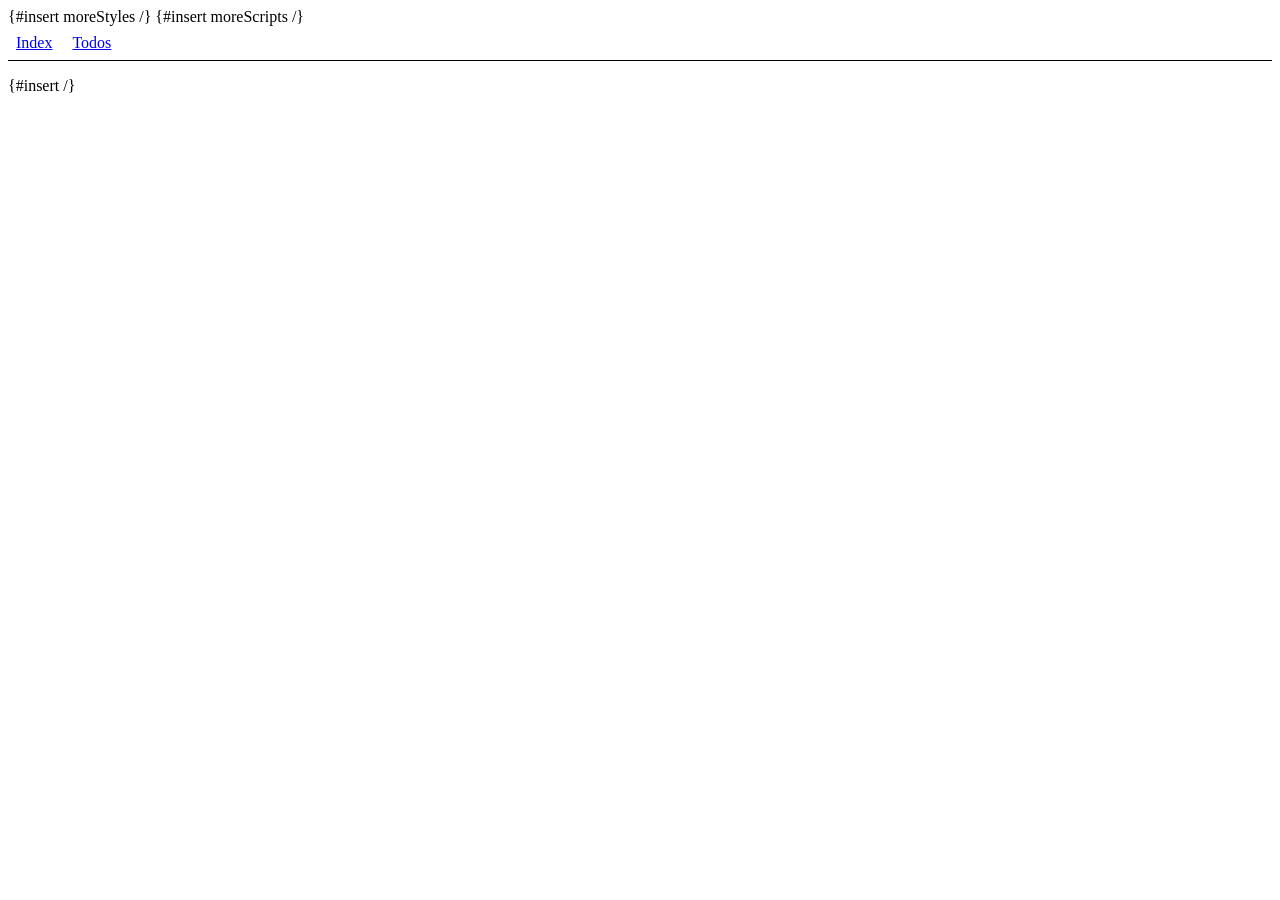
<file: src/main/resources/templates/main.html>
<!DOCTYPE html>
<html>
  <head>
    <!-- You can pass parameters from your templates to your main template and insert them -->
    <title>{#insert title/}</title>
    <style type="text/css">
    .head {
      border-bottom: 1px solid black;
      margin-bottom: 1em;
    }
    .head div {
      display: inline-block;
      margin: 0.5em;
    }
    </style>
    {#insert moreStyles /}
    {#insert moreScripts /}
  </head>
  <body>
    <div class="head">
      <!-- You can make links to actions using the uri: namespace -->
      <div><a href="{uri:Todos.index}">Index</a></div>
      <div><a href="{uri:Todos.todos}">Todos</a></div>
    </div>
    <!-- This inserts the body of your templates -->
    {#insert /}
  </body>
</html>
</file>
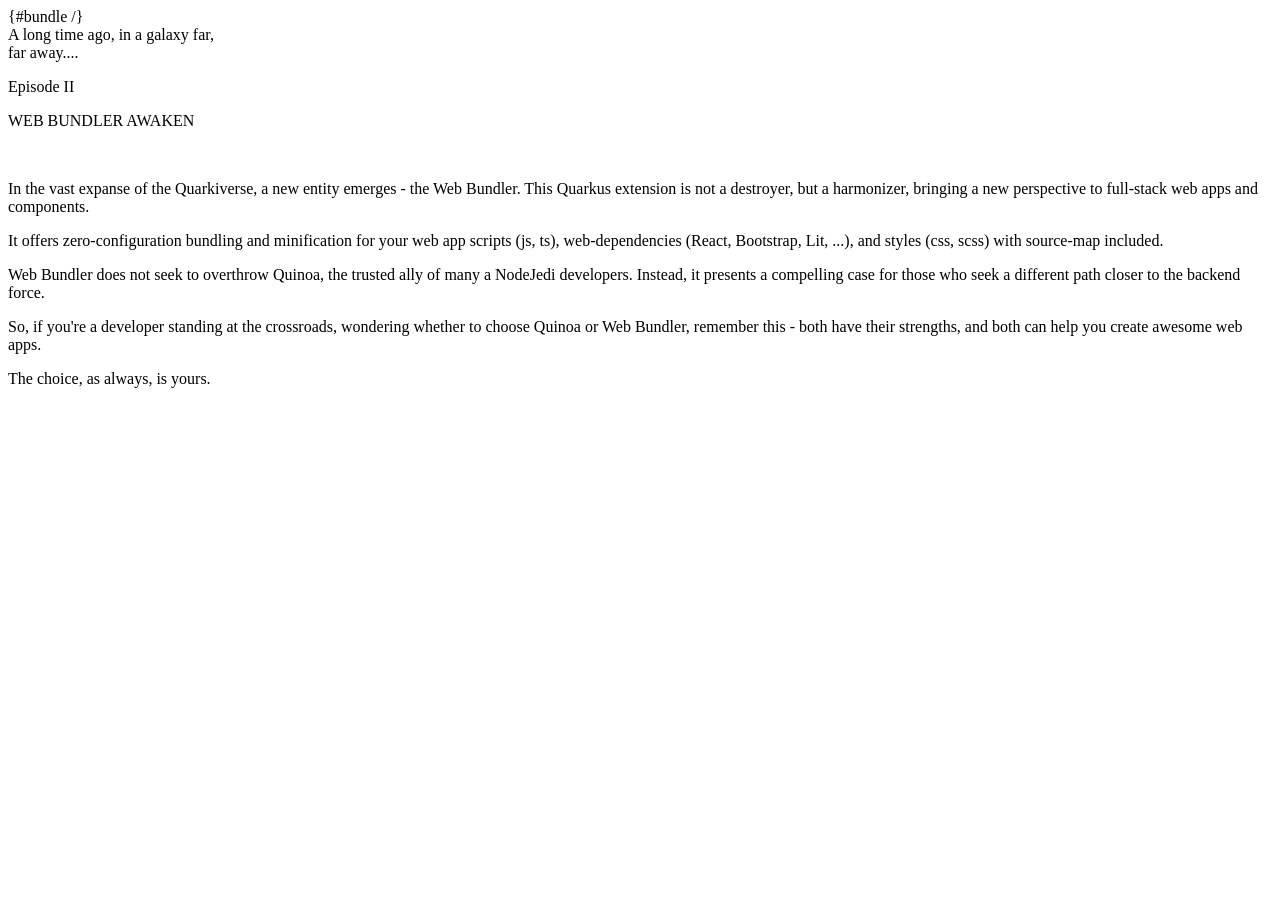
<file: src/main/resources/web/web-bundler.html>
<!-- For more information about using html templates,
see https://docs.quarkiverse.io/quarkus-web-bundler/dev/advanced-guides.html#html-templates -->
<!DOCTYPE html>
<html lang="en">
<head>
    <meta charset="UTF-8"/>

    <link rel="icon" type="image/svg+xml" href="/static/logo.svg"/>

    <meta name="viewport" content="width=device-width, initial-scale=1.0"/>
    <title>Web-Bundler</title>

    <!-- This is replaced by the <script> and <style> html code to include your application.
    For more information about how to use the {#bundle /} tag,
    see https://docs.quarkiverse.io/quarkus-web-bundler/dev/advanced-guides.html#bundle-tag -->
    {#bundle /}

</head>
<body>
<main class="scene">
    <section class="intro">
        A long time ago, in a galaxy far,<br> far away....
    </section>

    <!-- Change the text to your liking -->
    <div id="board">
        <div id="content">
            <p id="title">Episode II</p>
            <p id="subtitle">WEB BUNDLER AWAKEN</p>
            <br>
            <p>In the vast expanse of the Quarkiverse, a new entity emerges - the Web Bundler. This Quarkus extension is not a destroyer, but a harmonizer, bringing a new perspective to full-stack web apps and components.</p>
            <p>It offers zero-configuration bundling and minification for your web app scripts (js, ts), web-dependencies (React, Bootstrap, Lit, ...), and styles (css, scss) with source-map included.</p>
            <p>Web Bundler does not seek to overthrow Quinoa, the trusted ally of many a NodeJedi developers. Instead, it presents a compelling case for those who seek a different path closer to the backend force.</p>
            <p>So, if you're a developer standing at the crossroads, wondering whether to choose Quinoa or Web Bundler, remember this - both have their strengths, and both can help you create awesome web apps.</p>
            <p>The choice, as always, is yours.</p>
        </div>
    </div>
</main>
</body>
</html>
</file>
